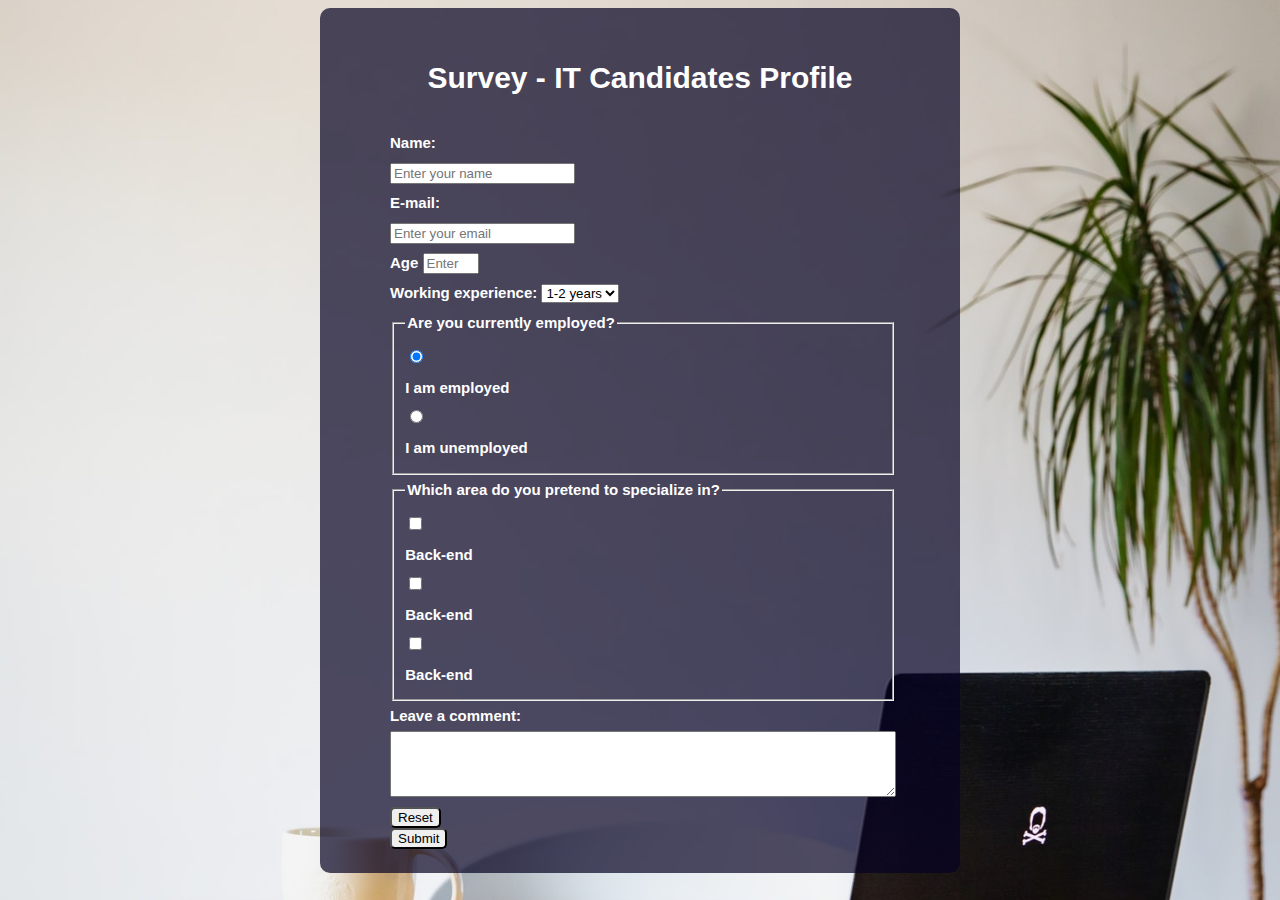
<file: survey-form/index.html>
<!DOCTYPE html>
<html lang="en">
  <head>
    <meta charset="UTF-8" />
    <meta name="viewport" content="width=device-width, initial-scale=1.0" />
    <link rel="stylesheet" href="./style.css" />
    <script src="https://cdn.freecodecamp.org/testable-projects-fcc/v1/bundle.js"></script>
    <title>Survey Form</title>
  </head>
  <body>
    <main>
      <div class="document">
        <h1 id="title">Survey - IT Candidates Profile</h1>
        <p id="description"></p>
        <div class="form">
          <form action="#" method="post" id="survey-form">
            <div class="form-group">
              <label for="name" id="name-label">Name: </label>
              <input
                type="text"
                id="name"
                name="name"
                placeholder="Enter your name"
                required
              />
            </div>
            <div class="form-group">
              <label for="email" id="email-label">E-mail: </label>
              <input
                type="email"
                id="email"
                name="email"
                placeholder="Enter your email"
                required
              />
            </div>
            <div class="form-group">
              <label id="age-label"
                >Age
                <input
                  type="number"
                  id="age"
                  name="age"
                  placeholder="Enter your age (optional)"
                  min="10"
                  max="99"
                />
              </label>
            </div>
            <div class="form-group">
              <label for="experience" id="experience-label"
                >Working experience:
                <select name="experience" id="dropdown">
                  <option value="2">1-2 years</option>
                  <option value="4">3-4 years</option>
                  <option value="6">5-6 years</option>
                  <option value="8">7-8 years</option>
                </select>
              </label>
            </div>
            <div class="form-group">
              <fieldset>
                <legend>Are you currently employed?</legend>
                <input
                  type="radio"
                  id="employed"
                  value="true"
                  name="employment"
                  checked
                />
                <label for="employed" id="label-employed">I am employed</label>
                <input
                  type="radio"
                  id="unemployed"
                  value="false"
                  name="employment"
                />
                <label for="unemployed" id="label-unemployed"
                  >I am unemployed</label
                >
              </fieldset>
            </div>
            <div class="form-group">
              <fieldset>
                <legend>Which area do you pretend to specialize in?</legend>
                <input type="checkbox" id="backend" name="backend" />
                <label for="backend" id="label-back">Back-end</label>
                <input type="checkbox" id="frontend" name="frontend" />
                <label for="backend" id="label-back">Back-end</label>
                <input type="checkbox" id="fullstack" name="fullstack" />
                <label for="backend" id="label-back">Back-end</label>
              </fieldset>
            </div>
            <div class="form-group">
              <label for="comments">Leave a comment:</label>
              <textarea id="comments" rows="4" col="50"></textarea>
              <input type="reset" name="reset" value="Reset" class="btn" />
              <input type="submit" name="submit" value="Submit" class="btn" />
            </div>
          </form>
        </div>
      </div>
    </main>
  </body>
</html>
</file>
<file: survey-form/style.css>
:root {
  --doc-width: 600px;
  --form-width: 500px;
}

body {
  font-family: -apple-system, BlinkMacSystemFont, 'Segoe UI', Roboto, Oxygen,
    Ubuntu, Cantarell, 'Open Sans', 'Helvetica Neue', sans-serif;
  font-size: 15px;
  font-weight: bold;
  line-height: 2;
  text-align: center;
  color: #fff;
  background-image: url(./background.jfif);
  background-size: cover;
  background-position: center;
}

div.document {
  display: inline-block;
  background-color: rgba(5, 2, 34, 0.7);
  padding: 20px;
  border-radius: 10px;
  width: var(--doc-width);
}

div.form {
  display: inline-block;
  width: var(--form-width);
}

form {
  display: inline-block;
  margin: 0 auto;
  text-align: left;
}

div.form-group {
  display: block;
}

label {
  display: inline-block;
  width: 100%;
}

textarea {
  width: var(--form-width);
}

.btn {
  display: block;
  border-radius: 5px;
}
</file>
